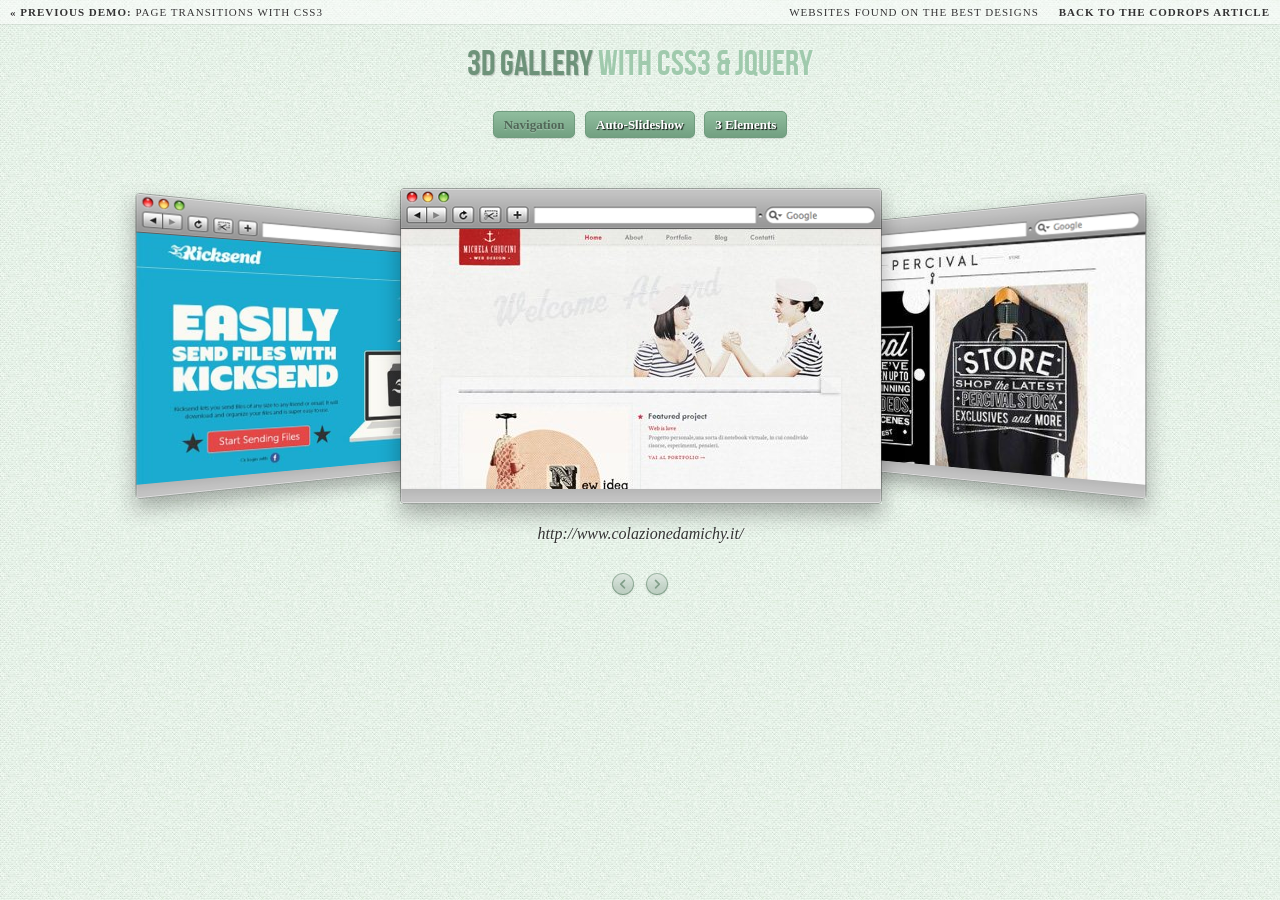
<file: 3DGallery/index.html>
<!DOCTYPE html>
<html lang="en">
    <head>
		<meta charset="UTF-8" />
        <meta http-equiv="X-UA-Compatible" content="IE=edge,chrome=1"> 
        <title>3D Gallery with CSS3 and jQuery</title>
        <meta name="viewport" content="width=device-width, initial-scale=1.0"> 
        <meta name="description" content="3D Gallery with CSS3 and jQuery" />
        <meta name="keywords" content="3d, gallery, jquery, css3, auto, slideshow, navigate, mouse scroll, perspective" />
        <meta name="author" content="Codrops" />
        <link rel="shortcut icon" href="../favicon.ico"> 
        <link rel="stylesheet" type="text/css" href="css/demo.css" />
        <link rel="stylesheet" type="text/css" href="css/style.css" />
		<script type="text/javascript" src="js/modernizr.custom.53451.js"></script>
    </head>
    <body>
        <div class="container">
			<!-- Codrops top bar -->
            <div class="codrops-top">
                <a href="http://tympanus.net/Tutorials/CSS3PageTransitions/index.html#home">
                    <strong>&laquo; Previous Demo: </strong>Page Transitions with CSS3
                </a>
                <span class="right">
					<a href="http://www.thebestdesigns.com" target="_blank">Websites found on The Best Designs</a>
                    <a href="http://tympanus.net/codrops/2012/02/06/3d-gallery-with-css3-and-jquery/">
                        <strong>Back to the Codrops Article</strong>
                    </a>
                </span>
                <div class="clr"></div>
            </div><!--/ Codrops top bar -->
			<header>
				<h1>3D Gallery <span>with CSS3 &amp; jQuery</span></h1>
				<nav class="codrops-demos">
					<a class="current-demo" href="index.html">Navigation</a>
					<a href="index2.html">Auto-Slideshow</a>
					<a href="index3.html">3 Elements</a>
				</nav>
			</header>
			<section id="dg-container" class="dg-container">
				<div class="dg-wrapper">
					<a href="#"><img src="images/1.jpg" alt="image01"><div>http://www.colazionedamichy.it/</div></a>
					<a href="#"><img src="images/2.jpg" alt="image02"><div>http://www.percivalclo.com/</div></a>
					<a href="#"><img src="images/3.jpg" alt="image03"><div>http://www.wanda.net/fr</div></a>
					<a href="#"><img src="images/4.jpg" alt="image04"><div>http://lifeingreenville.com/</div></a>
					<a href="#"><img src="images/5.jpg" alt="image05"><div>http://circlemeetups.com/</div></a>
					<a href="#"><img src="images/6.jpg" alt="image06"><div>http://www.castirondesign.com/</div></a>
					<a href="#"><img src="images/7.jpg" alt="image07"><div>http://www.foundrycollective.com/</div></a>
					<a href="#"><img src="images/8.jpg" alt="image08"><div>http://www.mathiassterner.com/home</div></a>
					<a href="#"><img src="images/9.jpg" alt="image09"><div>http://learnlakenona.com/</div></a>
					<a href="#"><img src="images/10.jpg" alt="image10"><div>http://www.neighborhood-studio.com/</div></a>
					<a href="#"><img src="images/11.jpg" alt="image11"><div>http://www.beckindesign.com/</div></a>
					<a href="#"><img src="images/12.jpg" alt="image12"><div>http://kicksend.com/</div></a>
				</div>
				<nav>	
					<span class="dg-prev">&lt;</span>
					<span class="dg-next">&gt;</span>
				</nav>
			</section>
        </div>
		<script type="text/javascript" src="http://ajax.googleapis.com/ajax/libs/jquery/1.7.1/jquery.min.js"></script>
		<script type="text/javascript" src="js/jquery.gallery.js"></script>
		<script type="text/javascript">
			$(function() {
				$('#dg-container').gallery();
			});
		</script/>
    </body>
</html>
</file>
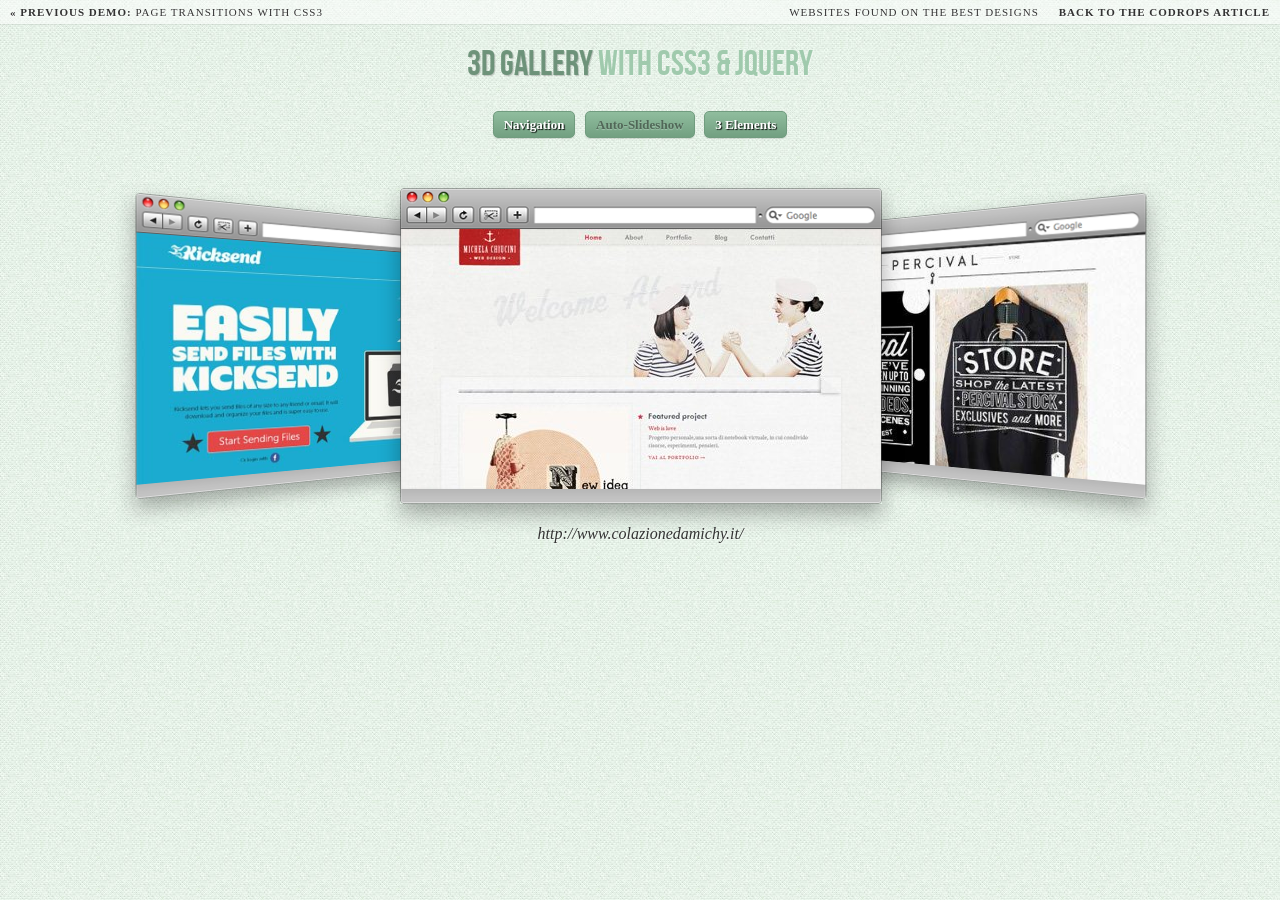
<file: 3DGallery/index2.html>
<!DOCTYPE html>
<html lang="en">
    <head>
		<meta charset="UTF-8" />
        <meta http-equiv="X-UA-Compatible" content="IE=edge,chrome=1"> 
        <title>3D Gallery with CSS3 and jQuery</title>
        <meta name="viewport" content="width=device-width, initial-scale=1.0"> 
        <meta name="description" content="3D Gallery with CSS3 and jQuery" />
        <meta name="keywords" content="3d, gallery, jquery, css3, auto, slideshow, navigate, mouse scroll, perspective" />
        <meta name="author" content="Codrops" />
        <link rel="shortcut icon" href="../favicon.ico"> 
        <link rel="stylesheet" type="text/css" href="css/demo.css" />
        <link rel="stylesheet" type="text/css" href="css/style.css" />
		<script type="text/javascript" src="js/modernizr.custom.53451.js"></script>
    </head>
    <body>
        <div class="container">
			<!-- Codrops top bar -->
            <div class="codrops-top">
                <a href="http://tympanus.net/Tutorials/CSS3PageTransitions/index.html#home">
                    <strong>&laquo; Previous Demo: </strong>Page Transitions with CSS3
                </a>
                <span class="right">
					<a href="http://www.thebestdesigns.com" target="_blank">Websites found on The Best Designs</a>
                    <a href="http://tympanus.net/codrops/2012/02/06/3d-gallery-with-css3-and-jquery/">
                        <strong>Back to the Codrops Article</strong>
                    </a>
                </span>
                <div class="clr"></div>
            </div><!--/ Codrops top bar -->
			<header>
				<h1>3D Gallery <span>with CSS3 &amp; jQuery</span></h1>
				<nav class="codrops-demos">
					<a href="index.html">Navigation</a>
					<a class="current-demo" href="index2.html">Auto-Slideshow</a>
					<a href="index3.html">3 Elements</a>
				</nav>
			</header>
			<section id="dg-container" class="dg-container">
				<div class="dg-wrapper">
					<a href="#"><img src="images/1.jpg" alt="image01"><div>http://www.colazionedamichy.it/</div></a>
					<a href="#"><img src="images/2.jpg" alt="image02"><div>http://www.percivalclo.com/</div></a>
					<a href="#"><img src="images/3.jpg" alt="image03"><div>http://www.wanda.net/fr</div></a>
					<a href="#"><img src="images/4.jpg" alt="image04"><div>http://lifeingreenville.com/</div></a>
					<a href="#"><img src="images/5.jpg" alt="image05"><div>http://circlemeetups.com/</div></a>
					<a href="#"><img src="images/6.jpg" alt="image06"><div>http://www.castirondesign.com/</div></a>
					<a href="#"><img src="images/7.jpg" alt="image07"><div>http://www.foundrycollective.com/</div></a>
					<a href="#"><img src="images/8.jpg" alt="image08"><div>http://www.mathiassterner.com/</div></a>
					<a href="#"><img src="images/9.jpg" alt="image09"><div>http://learnlakenona.com/</div></a>
					<a href="#"><img src="images/10.jpg" alt="image10"><div>http://www.neighborhood-studio.com/</div></a>
					<a href="#"><img src="images/11.jpg" alt="image11"><div>http://www.beckindesign.com/</div></a>
					<a href="#"><img src="images/12.jpg" alt="image12"><div>http://kicksend.com/</div></a>
				</div>
				<!--nav>	
					<span class="dg-prev">&lt;</span>
					<span class="dg-next">&gt;</span>
				</nav-->
			</section>
        </div>
		<script type="text/javascript" src="http://ajax.googleapis.com/ajax/libs/jquery/1.7.1/jquery.min.js"></script>
		<script type="text/javascript" src="js/jquery.gallery.js"></script>
		<script type="text/javascript">
			$(function() {
				$('#dg-container').gallery({
					autoplay	:	true
				});
			});
		</script/>
    </body>
</html>
</file>
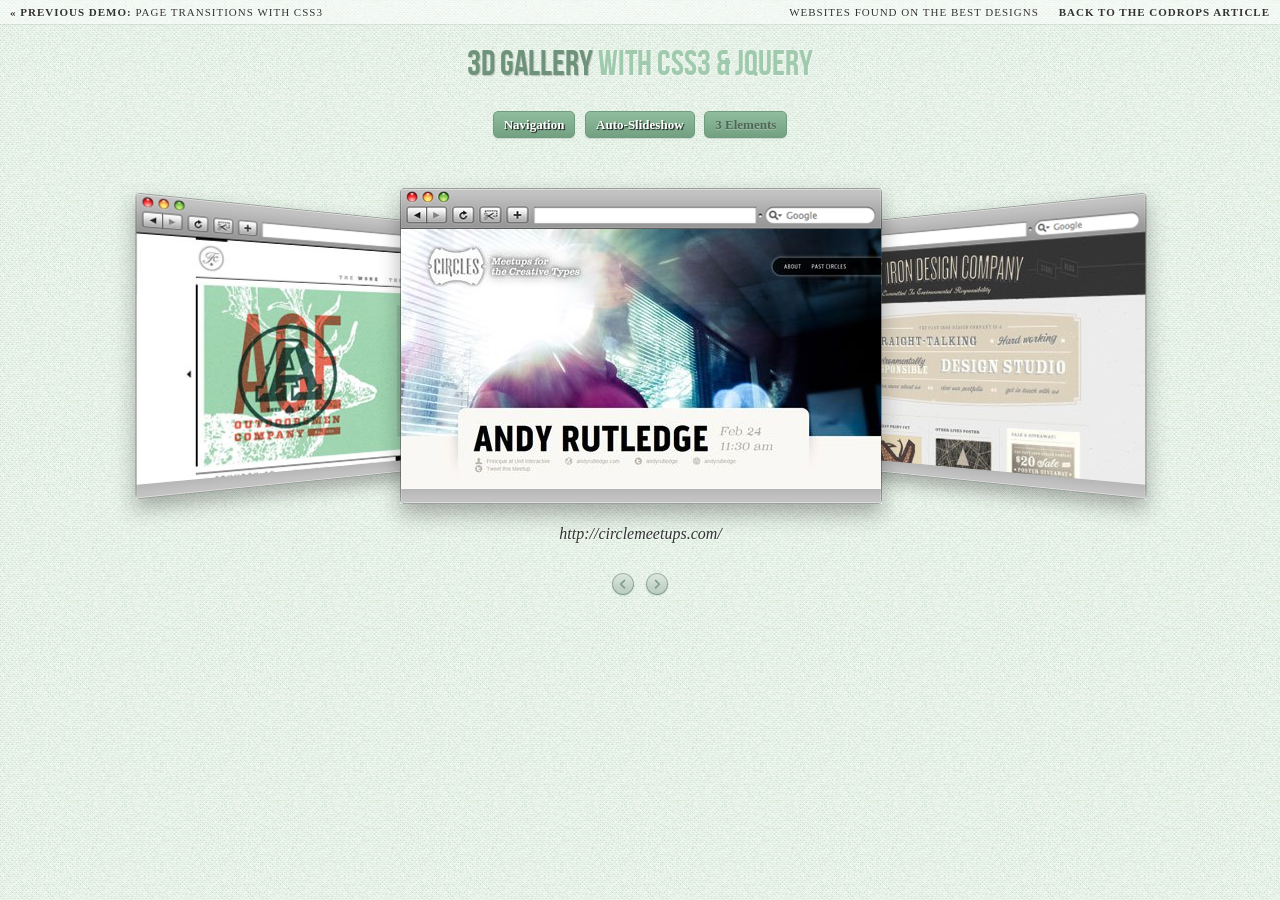
<file: 3DGallery/index3.html>
<!DOCTYPE html>
<html lang="en">
    <head>
		<meta charset="UTF-8" />
        <meta http-equiv="X-UA-Compatible" content="IE=edge,chrome=1"> 
        <title>3D Gallery with CSS3 and jQuery</title>
        <meta name="viewport" content="width=device-width, initial-scale=1.0"> 
        <meta name="description" content="3D Gallery with CSS3 and jQuery" />
        <meta name="keywords" content="3d, gallery, jquery, css3, auto, slideshow, navigate, mouse scroll, perspective" />
        <meta name="author" content="Codrops" />
        <link rel="shortcut icon" href="../favicon.ico"> 
        <link rel="stylesheet" type="text/css" href="css/demo.css" />
        <link rel="stylesheet" type="text/css" href="css/style.css" />
		<script type="text/javascript" src="js/modernizr.custom.53451.js"></script>
    </head>
    <body>
        <div class="container">
			<!-- Codrops top bar -->
            <div class="codrops-top">
                <a href="http://tympanus.net/Tutorials/CSS3PageTransitions/index.html#home">
                    <strong>&laquo; Previous Demo: </strong>Page Transitions with CSS3
                </a>
                <span class="right">
					<a href="http://www.thebestdesigns.com" target="_blank">Websites found on The Best Designs</a>
                    <a href="http://tympanus.net/codrops/2012/02/06/3d-gallery-with-css3-and-jquery/">
                        <strong>Back to the Codrops Article</strong>
                    </a>
                </span>
                <div class="clr"></div>
            </div><!--/ Codrops top bar -->
			<header>
				<h1>3D Gallery <span>with CSS3 &amp; jQuery</span></h1>
				<nav class="codrops-demos">
					<a href="index.html">Navigation</a>
					<a href="index2.html">Auto-Slideshow</a>
					<a class="current-demo" href="index3.html">3 Elements</a>
				</nav>
			</header>
			<section id="dg-container" class="dg-container">
				<div class="dg-wrapper">
					<a href="#"><img src="images/5.jpg" alt="image05"><div>http://circlemeetups.com/</div></a>
					<a href="#"><img src="images/6.jpg" alt="image06"><div>http://www.castirondesign.com/</div></a>
					<a href="#"><img src="images/7.jpg" alt="image07"><div>http://www.foundrycollective.com/</div></a>
				</div>
				<nav>	
					<span class="dg-prev">&lt;</span>
					<span class="dg-next">&gt;</span>
				</nav>
			</section>
        </div>
		<script type="text/javascript" src="http://ajax.googleapis.com/ajax/libs/jquery/1.7.1/jquery.min.js"></script>
		<script type="text/javascript" src="js/jquery.gallery.js"></script>
		<script type="text/javascript">
			$(function() {
				$('#dg-container').gallery();
			});
		</script/>
    </body>
</html>
</file>
<file: 3DGallery/css/demo.css>
@font-face {
    font-family: 'BebasNeueRegular';
    src: url('fonts/BebasNeue-webfont.eot');
    src: url('fonts/BebasNeue-webfont.eot?#iefix') format('embedded-opentype'),
         url('fonts/BebasNeue-webfont.woff') format('woff'),
         url('fonts/BebasNeue-webfont.ttf') format('truetype'),
         url('fonts/BebasNeue-webfont.svg#BebasNeueRegular') format('svg');
    font-weight: normal;
    font-style: normal;
}
/* CSS reset */
body,div,dl,dt,dd,ul,ol,li,h1,h2,h3,h4,h5,h6,pre,form,fieldset,input,textarea,p,blockquote,th,td { 
	margin:0;
	padding:0;
}
html,body {
	margin:0;
	padding:0;
}
table {
	border-collapse:collapse;
	border-spacing:0;
}
fieldset,img { 
	border:0;
}
address,caption,cite,code,dfn,th,var {
	font-style:normal;
	font-weight:normal;
}
ol,ul {
	list-style:none;
}
caption,th {
	text-align:left;
}
h1,h2,h3,h4,h5,h6 {
	font-size:100%;
	font-weight:normal;
}
q:before,q:after {
	content:'';
}
abbr,acronym { border:0;
}
section, header{
	display: block;
}
/* General Demo Style */
body{
	font-family: Cambria, Palatino, "Palatino Linotype", "Palatino LT STD", Georgia, serif;
	background: #333 url(../images/bg.jpg) repeat top left;
	font-weight: 400;
	font-size: 15px;
	color: #f0f0f0;
	overflow-y: scroll;
}
a{
	color: #ddd;
	text-decoration: none;
}
a:hover{
	color: #fff;
}
.container{
	width: 100%;
	position: relative;
	text-align: center;
}
.clr{
	clear: both;
}
.container > header{
	padding: 20px 30px 10px 30px;
	margin-bottom: 40px;
	position: relative;
	display: block;
    text-align: center;
}
.container > header h1{
	font-family: "BebasNeueRegular", Arial, sans-serif;
	font-size: 35px;
	position: relative;
	font-weight: 300;
	text-transform: uppercase;
	color: rgba(101,141,114,0.9);
	text-shadow: 1px 1px 1px rgba(0,0,0,0.2);
    padding: 0px 0px 5px 0px;
}
.container > header h1 span{
	color: #a0caad;
	text-shadow: 1px 1px 1px rgba(255,255,255,0.4);
}
.container > header h2{
	
}
/* Header Style */
.codrops-top{
	line-height: 24px;
	font-size: 11px;
	background: rgba(255, 255, 255, 0.5);
	text-transform: uppercase;
	z-index: 9999;
	position: relative;
	box-shadow: 1px 0px 2px rgba(0,0,0,0.2);
	-webkit-animation: slideOut 0.5s ease-in-out 0.3s backwards;
}
@-webkit-keyframes slideOut{
	0%{top:-30px; opacity: 0;}
	100%{top:0px; opacity: 1;}
}
.codrops-top a{
	padding: 0px 10px;
	letter-spacing: 1px;
	color: #333;
	text-shadow: 0px 1px 1px #fff;
	display: block;
	float: left;
}
.codrops-top a:hover{
	background: #fff;
}
.codrops-top span.right{
	float: right;
}
.codrops-top span.right a{
	float: left;
	display: block;
}
.codrops-demos{
	text-align:center;
	display: block;
	padding-top: 20px;
}
.codrops-demos a, 
.codrops-demos a.current-demo,
.codrops-demos a.current-demo:hover{
    display: inline-block;
	border: 1px solid #719c7f;
	padding: 4px 10px 3px;
	font-size: 13px;
	line-height: 18px;
	margin: 0px 3px;
	font-weight: 800;
	-webkit-box-shadow: 0px 1px 1px rgba(0,0,0,0.1);
	-moz-box-shadow:0px 1px 1px rgba(0,0,0,0.1);
	box-shadow: 0px 1px 1px rgba(0,0,0,0.1);
	color: #fff;
	text-shadow: 1px 1px 1px rgba(0,0,0,0.9);
	-webkit-border-radius: 5px;
	-moz-border-radius: 5px;
	border-radius: 5px;
	background: #90bd9e;
	background: -moz-linear-gradient(top, #90bd9e 0%, #72a081 100%);
	background: -webkit-gradient(linear, left top, left bottom, color-stop(0%,#90bd9e), color-stop(100%,#72a081));
	background: -webkit-linear-gradient(top, #90bd9e 0%,#72a081 100%);
	background: -o-linear-gradient(top, #90bd9e 0%,#72a081 100%);
	background: -ms-linear-gradient(top, #90bd9e 0%,#72a081 100%);
	background: linear-gradient(top, #90bd9e 0%,#72a081 100%);
}
.codrops-demos a:hover{
	background: #85b995;
}
.codrops-demos a:active{
	-webkit-box-shadow: 0px 1px 1px rgba(255,255,255,0.4);
	-moz-box-shadow:0px 1px 1px rgba(255,255,255,0.4);
	box-shadow: 0px 1px 1px rgba(255,255,255,0.4);
}
.codrops-demos a.current-demo,
.codrops-demos a.current-demo:hover{
	color: #506757;
	text-shadow: 0px 1px 1px rgba(255,255,255,0.3);
}
/* Media Queries */
@media screen and (max-width: 767px) {
	.container > header{
		text-align: center;
	}
	p.codrops-demos {
		position: relative;
		top: auto;
		left: auto;
	}
}
</file>
<file: 3DGallery/css/style.css>
.dg-container{
	width: 100%;
	height: 450px;
	position: relative;
}
.dg-wrapper{
	width: 481px;
	height: 316px;
	margin: 0 auto;
	position: relative;
	-webkit-transform-style: preserve-3d;
	-moz-transform-style: preserve-3d;
	-o-transform-style: preserve-3d;
	-ms-transform-style: preserve-3d;
	transform-style: preserve-3d;
	-webkit-perspective: 1000px;
	-moz-perspective: 1000px;
	-o-perspective: 1000px;
	-ms-perspective: 1000px;
	perspective: 1000px;
}
.dg-wrapper a{
	width: 482px;
	height: 316px;
	display: block;
	position: absolute;
	left: 0;
	top: 0;
	background: transparent url(../images/browser.png) no-repeat top left;
	box-shadow: 0px 10px 20px rgba(0,0,0,0.3);
}
.dg-wrapper a.dg-transition{
	-webkit-transition: all 0.5s ease-in-out;
	-moz-transition: all 0.5s ease-in-out;
	-o-transition: all 0.5s ease-in-out;
	-ms-transition: all 0.5s ease-in-out;
	transition: all 0.5s ease-in-out;
}
.dg-wrapper a img{
	display: block;
	padding: 41px 0px 0px 1px;
}
.dg-wrapper a div{
	font-style: italic;
	text-align: center;
	line-height: 50px;
	text-shadow: 1px 1px 1px rgba(255,255,255,0.5);
	color: #333;
	font-size: 16px;
	width: 100%;
	bottom: -55px;
	display: none;
	position: absolute;
}
.dg-wrapper a.dg-center div{
	display: block;
}
.dg-container nav{
	width: 58px;
	position: absolute;
	z-index: 1000;
	bottom: 40px;
	left: 50%;
	margin-left: -29px;
}
.dg-container nav span{
	text-indent: -9000px;
	float: left;
	cursor:pointer;
	width: 24px;
	height: 25px;
	opacity: 0.8;
	background: transparent url(../images/arrows.png) no-repeat top left;
}
.dg-container nav span:hover{
	opacity: 1;
}
.dg-container nav span.dg-next{
	background-position: top right;
	margin-left: 10px;
}
</file>
